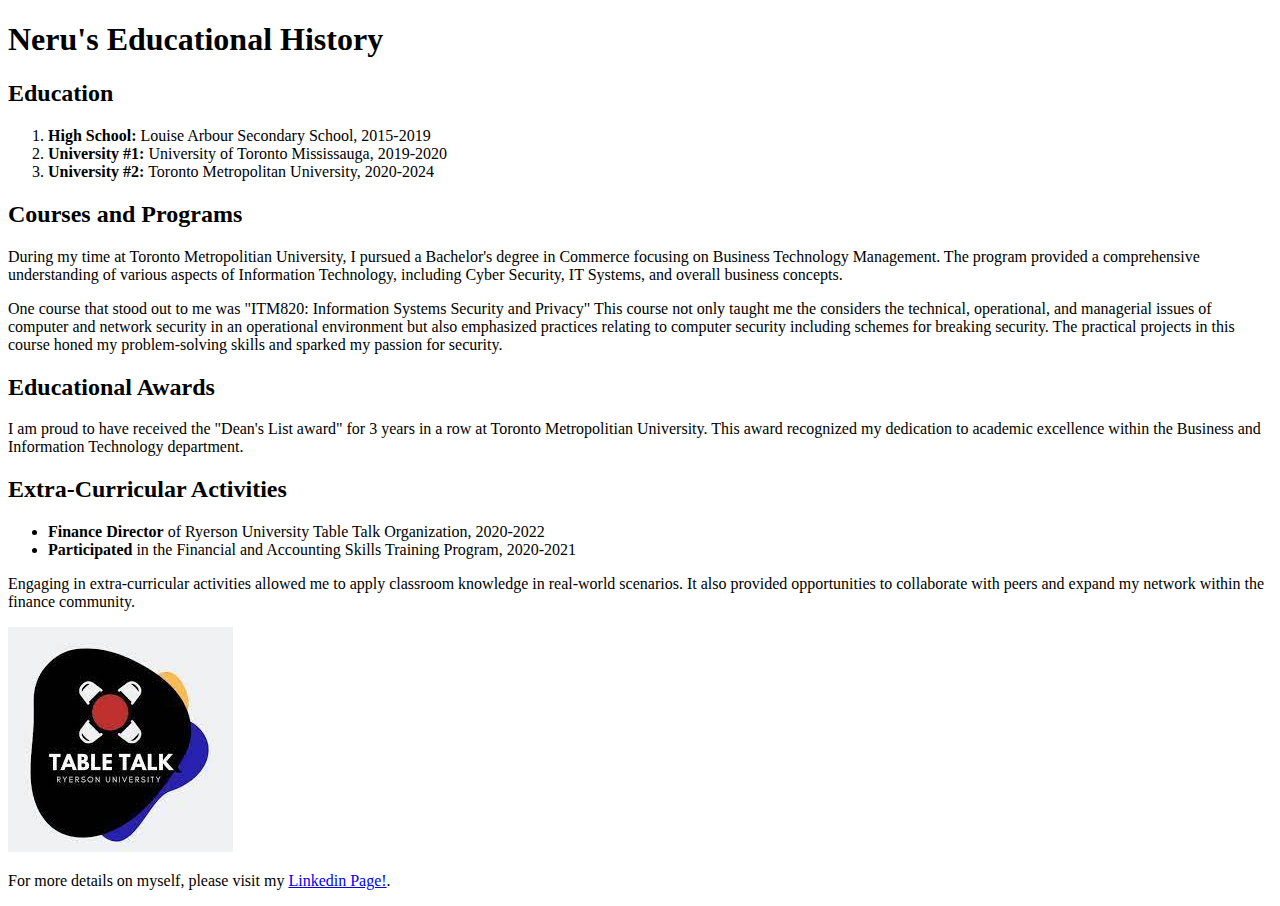
<file: index.html>
<!DOCTYPE html>
<html lang="en">


<head>
    <title>Neru's Educational History</title>

<body>
    <header>
        <h1>Neru's Educational History </h1>
    </header>

    <section>
        <h2>Education</h2>
        <ol>
            <li><strong>High School:</strong> Louise Arbour Secondary School, 2015-2019</li>
            <li><strong>University #1:</strong> University of Toronto Mississauga, 2019-2020</li>
            <li><strong>University #2:</strong> Toronto Metropolitan University, 2020-2024</li>
        </ol>
    </section>

    <section>
        <h2>Courses and Programs</h2>
        <p>
            During my time at Toronto Metropolitian University, I pursued a Bachelor's degree in Commerce focusing on Business Technology Management. The program
            provided a comprehensive understanding of various aspects of Information Technology, including Cyber Security, IT Systems, and overall business concepts.
        </p>
        <p>
            One course that stood out to me was "ITM820: Information Systems Security and Privacy" This course not only taught me the
            considers the technical, operational, and managerial issues of computer and network security in an operational environment but also emphasized
            practices relating to computer security including schemes for breaking security. The practical projects in this course honed my problem-solving skills
            and sparked my passion for security.
        </p>

    </section>

    <section>
        <h2>Educational Awards</h2>
        <p>
            I am proud to have received the "Dean's List award" for 3 years in a row at Toronto Metropolitian
            University. This award recognized my dedication to academic excellence within the Business and Information Technology department.
        </p>
    </section>

    <section>
        <h2>Extra-Curricular Activities</h2>
        <ul>
            <li><strong>Finance Director</strong> of Ryerson University Table Talk Organization, 2020-2022</li>
            <li><strong>Participated</strong> in the Financial and Accounting Skills Training Program, 2020-2021</li>
        </ul>
        <p>
            Engaging in extra-curricular activities allowed me to apply classroom knowledge in real-world
            scenarios. It also provided opportunities to collaborate with peers and expand my network within the
            finance community.
        </p>
            <img src="[data-uri]"
             alt="Sample Image">
    </section>

    <footer>
        <p>For more details on myself, please visit my <a href="https://www.linkedin.com/in/nerusathiyendra/">Linkedin Page!</a>.</p>
    </footer>

</body>

</html>
</file>
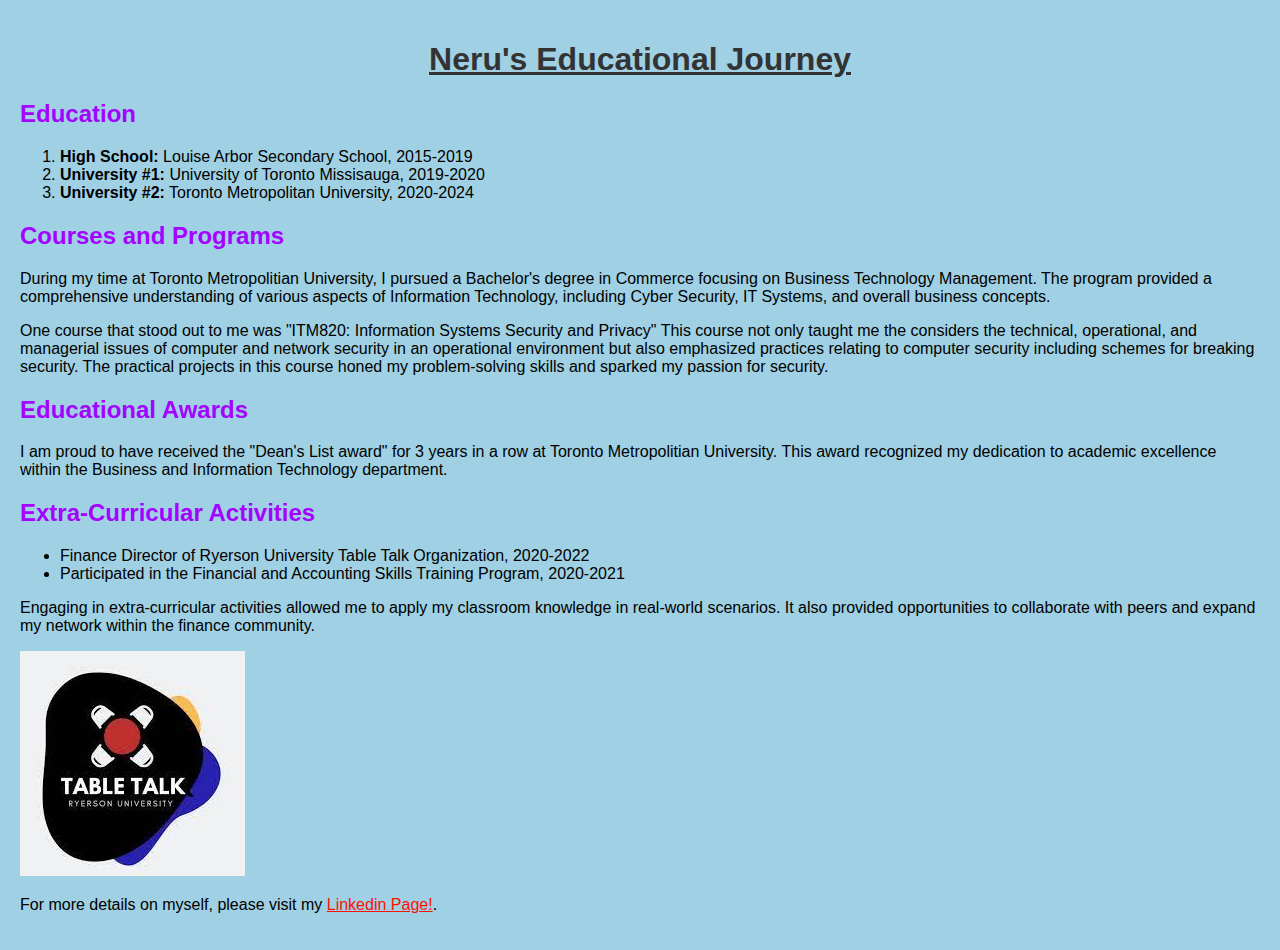
<file: lab2.html>
<!DOCTYPE html>
<html lang="en">


<head>
    <title>Neru's Educational Journey</title>
    <style>
        body {
            font-family: 'Arial';
            max-width: 1500px;
            margin: 0 auto;
            padding: 20px;
            background-color:rgb(159, 208, 228);
        }

        h1 {
            color: #333;
            text-align: center;
            text-decoration: underline;
        }

        h2 {
            color: #a303ff;
        }

        p {
            color: #000000;
        }

        ol {
            list-style-type: decimal;
        }

        a {
            color: #ff1100;
        }

        a:hover {
            text-decoration: underline;
        }
    </style>
</head>

<body>
    <header>
        <h1>Neru's Educational Journey</h1>
    </header>

    <section>
        <h2>Education</h2>
        <ol>
            <li><strong>High School:</strong> Louise Arbor Secondary School, 2015-2019</li>
            <li><strong>University #1:</strong> University of Toronto Missisauga, 2019-2020</li>
            <li><strong>University #2:</strong> Toronto Metropolitan University, 2020-2024</li>
        </ol>
    </section>

    <section>
        <h2>Courses and Programs</h2>
        <p>
            During my time at Toronto Metropolitian University, I pursued a Bachelor's degree in Commerce focusing on Business Technology Management. The program
            provided a comprehensive understanding of various aspects of Information Technology, including Cyber Security, IT Systems, and overall business concepts.
        </p>
        <p>
            One course that stood out to me was "ITM820: Information Systems Security and Privacy" This course not only taught me the
            considers the technical, operational, and managerial issues of computer and network security in an operational environment but also emphasized
            practices relating to computer security including schemes for breaking security. The practical projects in this course honed my problem-solving skills
            and sparked my passion for security.
        </p>

    </section>

    <section>
        <h2>Educational Awards</h2>
        <p>
            I am proud to have received the "Dean's List award" for 3 years in a row at Toronto Metropolitian
            University. This award recognized my dedication to academic excellence within the Business and Information Technology department.
        </p>
    </section>

    <section>
        <h2>Extra-Curricular Activities</h2>
        <ul>
            <li>Finance Director of Ryerson University Table Talk Organization, 2020-2022</li>
            <li>Participated in the Financial and Accounting Skills Training Program, 2020-2021</li>
        </ul>
        <p>
            Engaging in extra-curricular activities allowed me to apply my classroom knowledge in real-world
            scenarios. It also provided opportunities to collaborate with peers and expand my network within the
            finance community.
        </p>
            <img src="[data-uri]"
             alt="Sample Image">
    </section>

    <footer>
        <p>For more details on myself, please visit my <a href="https://www.linkedin.com/in/nerusathiyendra/">Linkedin Page!</a>.</p>
    </footer>

</body>

</html>
</file>
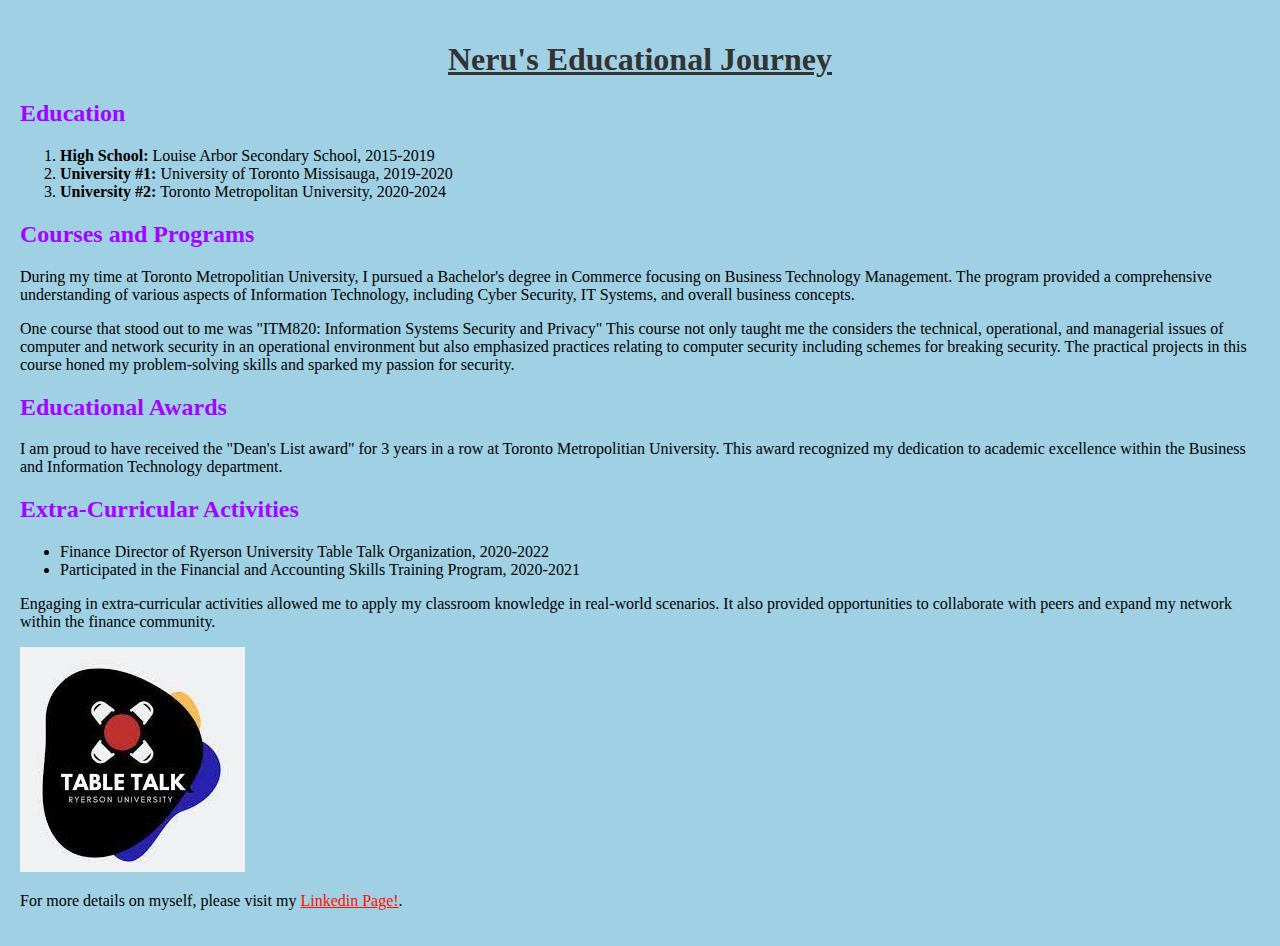
<file: neru_lab2.html>
<!DOCTYPE html>
<html lang="en">


<head>
    <title>Neru's Educational Journey</title>
    <style>
        body {
            font-family: 'Times New Roman';
            max-width: 1500px;
            margin: 0 auto;
            padding: 20px;
            background-color:rgb(159, 208, 228);
        }

        h1 {
            color: #333;
            text-align: center;
            text-decoration: underline;
        }

        h2 {
            color: #a303ff;
        }

        p {
            color: #000000;
        }

        ol {
            list-style-type: decimal;
            
        }

        a {
            color: #ff1100;
        }

        a:hover {
            text-decoration: underline;
        }
    </style>
</head>

<body>
    <header>
        <h1>Neru's Educational Journey</h1>
    </header>

    <section>
        <h2>Education</h2>
        <ol>
            <li><strong>High School:</strong> Louise Arbor Secondary School, 2015-2019</li>
            <li><strong>University #1:</strong> University of Toronto Missisauga, 2019-2020</li>
            <li><strong>University #2:</strong> Toronto Metropolitan University, 2020-2024</li>
        </ol>
    </section>

    <section>
        <h2>Courses and Programs</h2>
        <p>
            During my time at Toronto Metropolitian University, I pursued a Bachelor's degree in Commerce focusing on Business Technology Management. The program
            provided a comprehensive understanding of various aspects of Information Technology, including Cyber Security, IT Systems, and overall business concepts.
        </p>
        <p>
            One course that stood out to me was "ITM820: Information Systems Security and Privacy" This course not only taught me the
            considers the technical, operational, and managerial issues of computer and network security in an operational environment but also emphasized
            practices relating to computer security including schemes for breaking security. The practical projects in this course honed my problem-solving skills
            and sparked my passion for security.
        </p>

    </section>

    <section>
        <h2>Educational Awards</h2>
        <p>
            I am proud to have received the "Dean's List award" for 3 years in a row at Toronto Metropolitian
            University. This award recognized my dedication to academic excellence within the Business and Information Technology department.
        </p>
    </section>

    <section>
        <h2>Extra-Curricular Activities</h2>
        <ul>
            <li>Finance Director of Ryerson University Table Talk Organization, 2020-2022</li>
            <li>Participated in the Financial and Accounting Skills Training Program, 2020-2021</li>
        </ul>
        <p>
            Engaging in extra-curricular activities allowed me to apply my classroom knowledge in real-world
            scenarios. It also provided opportunities to collaborate with peers and expand my network within the
            finance community.
        </p>
            <img src="[data-uri]"
             alt="Sample Image">
    </section>

    <footer>
        <p>For more details on myself, please visit my <a href="https://www.linkedin.com/in/nerusathiyendra/">Linkedin Page!</a>.</p>
    </footer>

</body>

</html>
</file>
